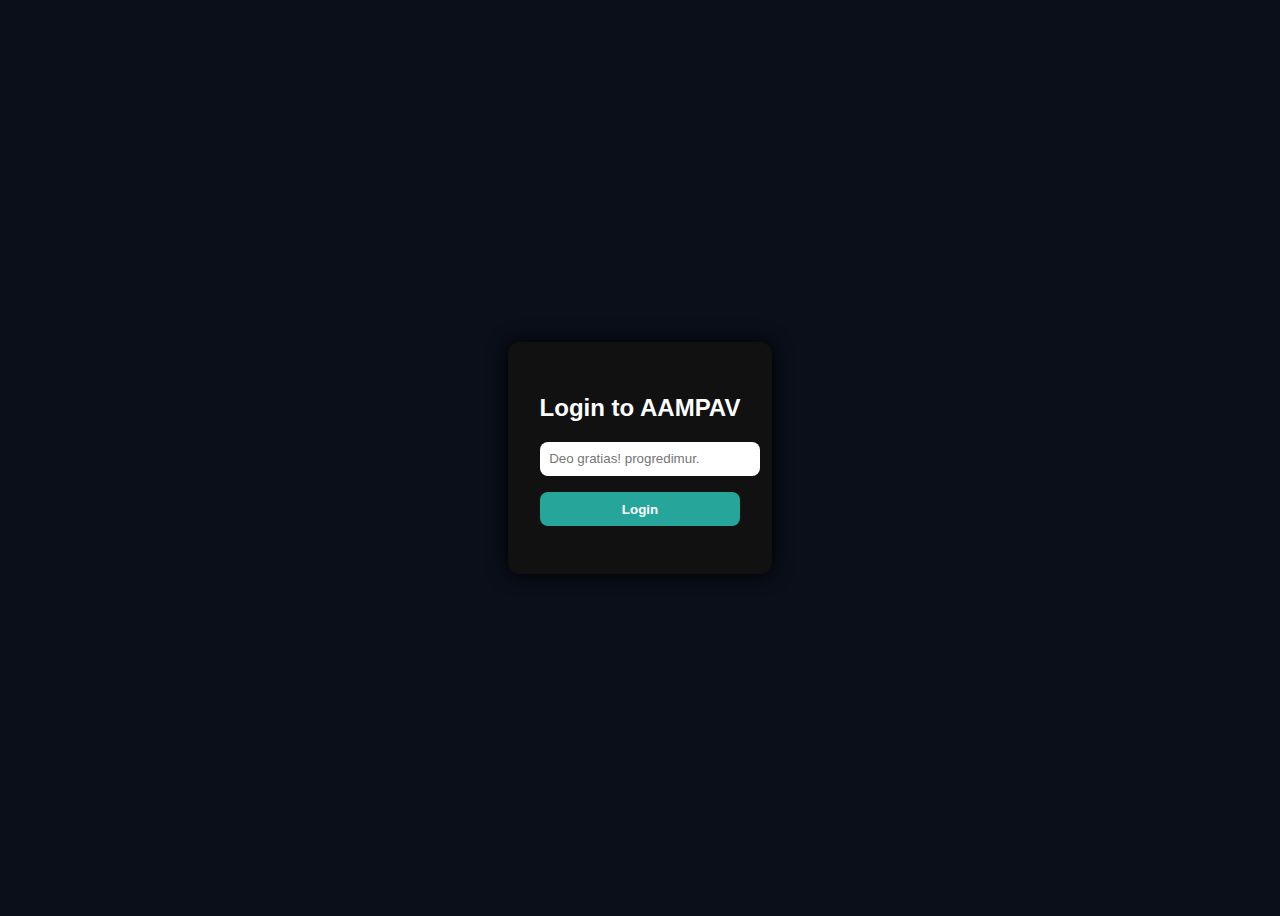
<file: collect.html>
<!DOCTYPE html>
<html lang="en">
<head>
  <meta charset="UTF-8">
  <title>Collect Profits - AAMPAV</title>
  <link rel="stylesheet" href="style.css" />
  <style>
    body {
      display: flex;
      justify-content: center;
      align-items: center;
      height: 100vh;
      background: #0a0a0a;
      font-family: monospace;
      color: #ddd;
    }

    .collect-card {
      background: #111;
      padding: 2rem;
      border-radius: 12px;
      box-shadow: 0 0 20px rgba(0,0,0,0.7);
      width: 320px;
      text-align: center;
    }

    .collect-card h2 {
      color: #5af;
      margin-bottom: 1rem;
    }

    .collect-card button {
      padding: 0.6rem;
      width: 100%;
      background: #26a69a;
      color: white;
      font-weight: bold;
      border: none;
      border-radius: 8px;
      cursor: pointer;
      transition: background 0.2s;
      margin-top: 1rem;
    }

    .collect-card button:hover {
      background: #5af;
      color: #000;
    }

    .info {
      margin-top: 1rem;
      font-size: 1.1rem;
      color: #eee;
    }

    .back-link {
      margin-top: 1rem;
      display: block;
      font-size: 0.9rem;
      color: #aaa;
    }
    .back-link:hover {
      color: #5af;
    }
  </style>
</head>
<body>
  <div class="collect-card">
    <h2>Collect Earnings</h2>
    <div class="info" id="profit">Checking balance...</div>
    <button onclick="collectNow()">Collect Now</button>
    <a href="index.html" class="back-link">⬅ Back to Dashboard</a>
  </div>

  <script>
    // ✅ Auth check
    if (sessionStorage.getItem('aampav_authed') !== 'true') {
      window.location.href = 'login.html';
    }

    let amount = 0;

    async function collectNow() {
      if (!amount || amount <= 0) {
        alert("No profit to collect");
        return;
      }

      try {
        const res = await fetch(`https://aampav-backend.onrender.com/pay?amount=${amount}`, {
          method: 'POST',
          credentials: 'include'
        });
        const data = await res.json();
        document.getElementById('profit').textContent = res.ok
          ? '✅ Sent to your wallet!'
          : (data.error || '❌ Collection failed');
      } catch (err) {
        document.getElementById('profit').textContent = '❌ Network error';
      }
    }

    async function loadProfit() {
      try {
        const res = await fetch('https://aampav-backend.onrender.com/profit', {
          method: 'GET',
          credentials: 'include'
        });
        const data = await res.json();
        amount = data.amount;
        document.getElementById('profit').textContent =
          `$${amount} available to collect`;
      } catch (e) {
        document.getElementById('profit').textContent = 'Failed to load balance';
      }
    }

    // Load balance on page open
    loadProfit();
  </script>
</body>
</html>
</file>
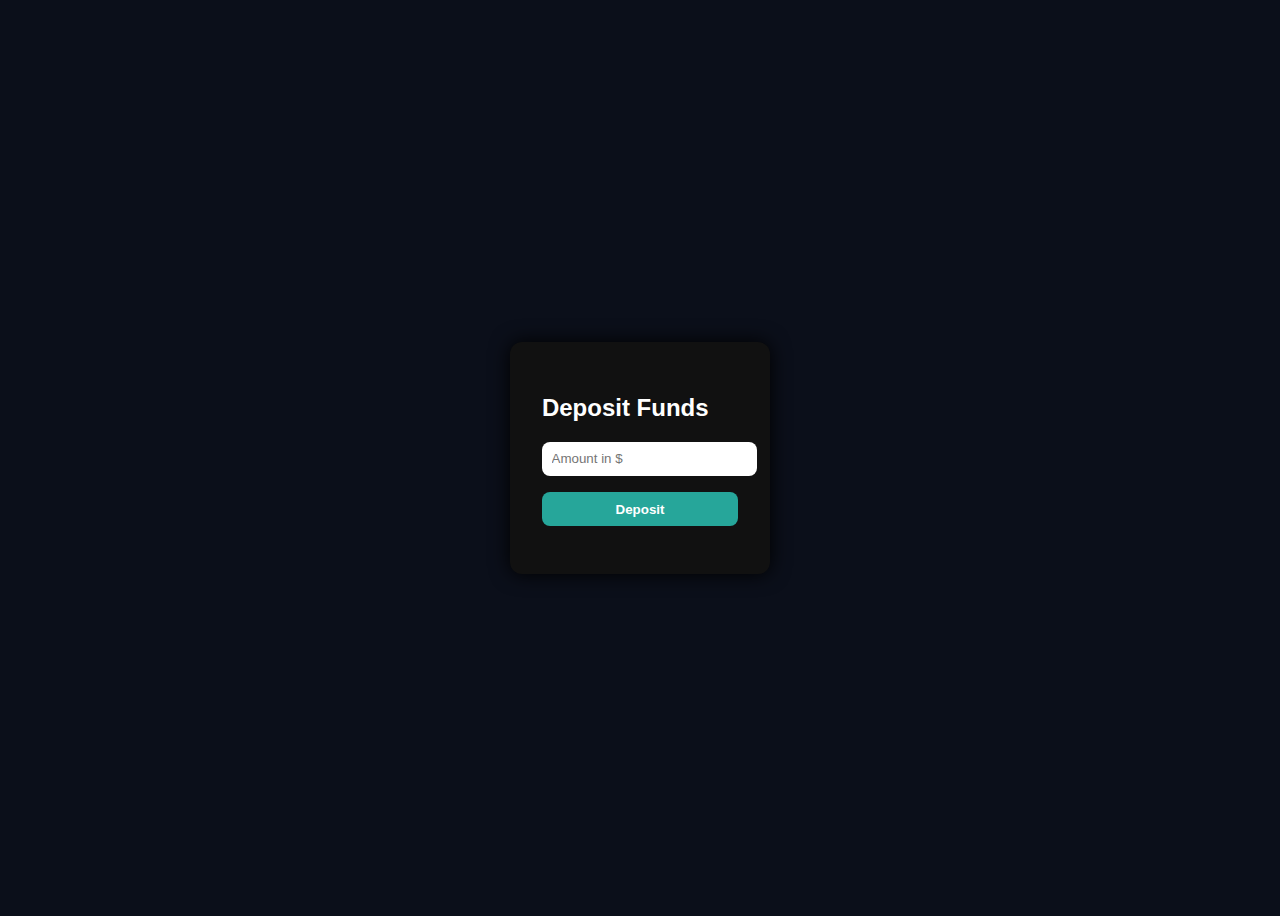
<file: deposit.html>
<!DOCTYPE html>
<html>
<head>
  <meta charset="UTF-8" />
  <title>Deposit - AAMPAV</title>
  <style>
    body { background: #0b0f1a; color: white; display: flex; justify-content: center; align-items: center; height: 100vh; font-family: sans-serif; }
    form { background: #111; padding: 2rem; border-radius: 12px; box-shadow: 0 0 20px #000; }
    input, button { display: block; margin: 1rem 0; padding: 0.6rem; width: 100%; border-radius: 8px; border: none; }
    button { background: #26a69a; color: white; font-weight: bold; }
    .msg { margin-top: 1rem; }
  </style>
</head>
<body>
  <form id="deposit-form">
    <h2>Deposit Funds</h2>
    <input type="number" id="amount" placeholder="Amount in $" required min="1" />
    <button type="submit">Deposit</button>
    <div class="msg" id="msg"></div>
  </form>

  <script>
    document.getElementById('deposit-form').addEventListener('submit', async (e) => {
      e.preventDefault();
      const amount = parseFloat(document.getElementById('amount').value);
      const msg = document.getElementById('msg');

      const res = await fetch(`https://aampav-backend.onrender.com/pay?amount=${amount}`, {
        method: 'POST',
        credentials: 'include'
      });

      const data = await res.json();
      msg.textContent = res.ok ? '✅ Deposit successful!' : (data.error || '❌ Failed to deposit');
    });
  </script>
</body>
</html>
</file>
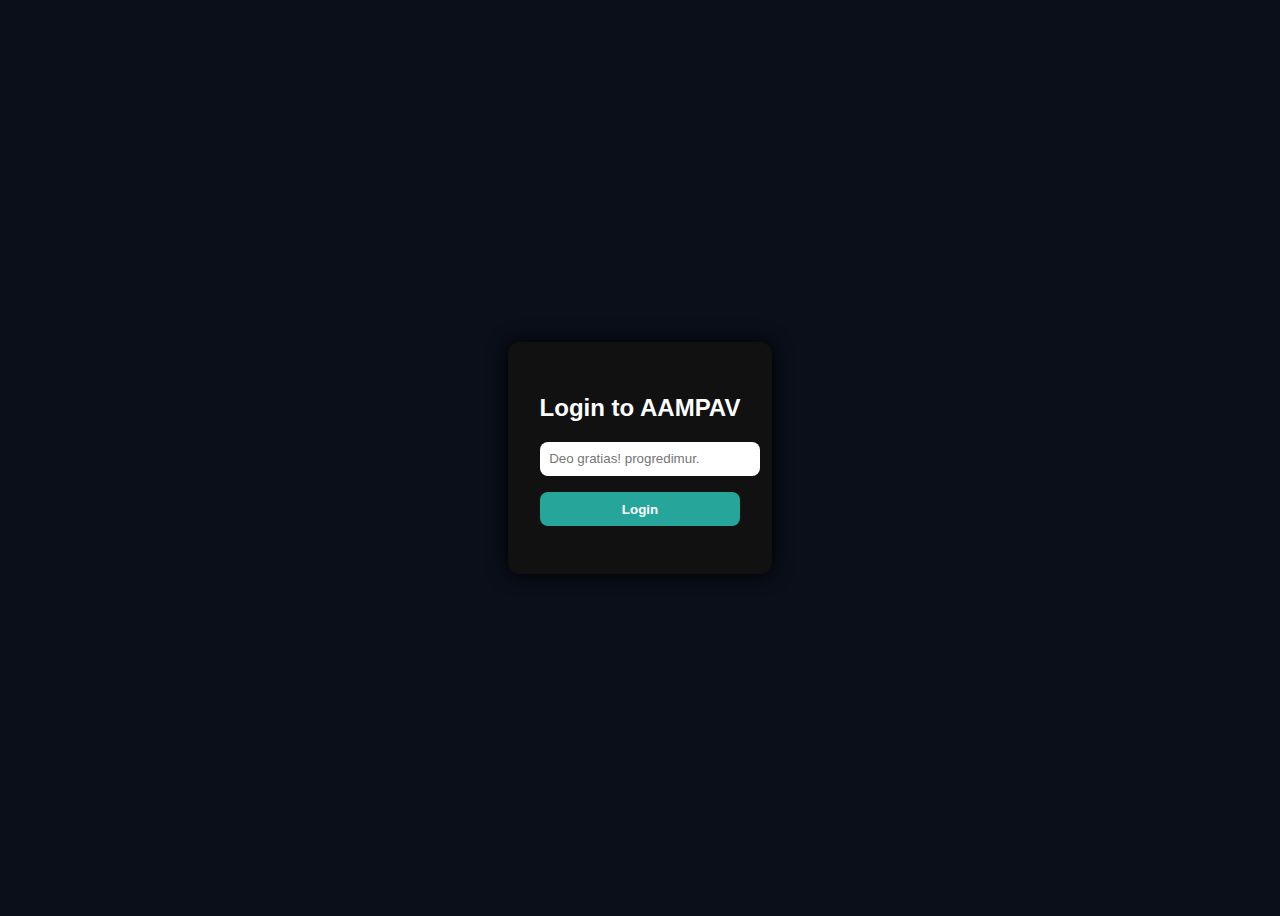
<file: login.html>
<!DOCTYPE html>
<html>
<head>
  <meta charset="UTF-8" />
  <title>Login - AAMPAV</title>
  <style>
    body { background: #0b0f1a; color: white; display: flex; justify-content: center; align-items: center; height: 100vh; font-family: sans-serif; }
    form { background: #111; padding: 2rem; border-radius: 12px; box-shadow: 0 0 20px #000; }
    input { display: block; margin: 1rem 0; padding: 0.6rem; width: 100%; border-radius: 8px; border: none; }
    button { padding: 0.6rem; width: 100%; background: #26a69a; color: white; font-weight: bold; border: none; border-radius: 8px; }
    .error { color: red; margin-top: 1rem; }
  </style>
</head>
<body>
  <form id="login-form">
    <h2>Login to AAMPAV</h2>
    <input type="password" id="password" placeholder="Deo gratias! progredimur." required />
    <button type="submit">Login</button>
    <div class="error" id="error-msg"></div>
  </form>

  <script>
    const form = document.getElementById('login-form');
    const error = document.getElementById('error-msg');
    const correctPassword = 'Nez!66skp'; // 🔐 CHANGE THIS!

    form.addEventListener('submit', function(e) {
      e.preventDefault();
      const entered = document.getElementById('password').value;
      if (entered === correctPassword) {
        sessionStorage.setItem('aampav_authed', 'true');
        window.location.href = 'index.html';
      } else {
        error.textContent = 'Wrong password.';
      }
    });
  </script>
</body>
</html>
</file>
<file: style.css>
body {
  background: #111;
  color: #eee;
  font-family: monospace;
  padding: 2rem;
}

h1, h2 {
  color: #5ff;
}

section {
  margin-top: 2rem;
}

button {
  margin-right: 0.5rem;
  padding: 0.4rem 1rem;
  background: #333;
  color: #fff;
  border: 1px solid #5ff;
  cursor: pointer;
}

button:hover {
  background: #5ff;
  color: #000;
}

.value {
  font-weight: bold;
  color: #0f0;
}
</file>
